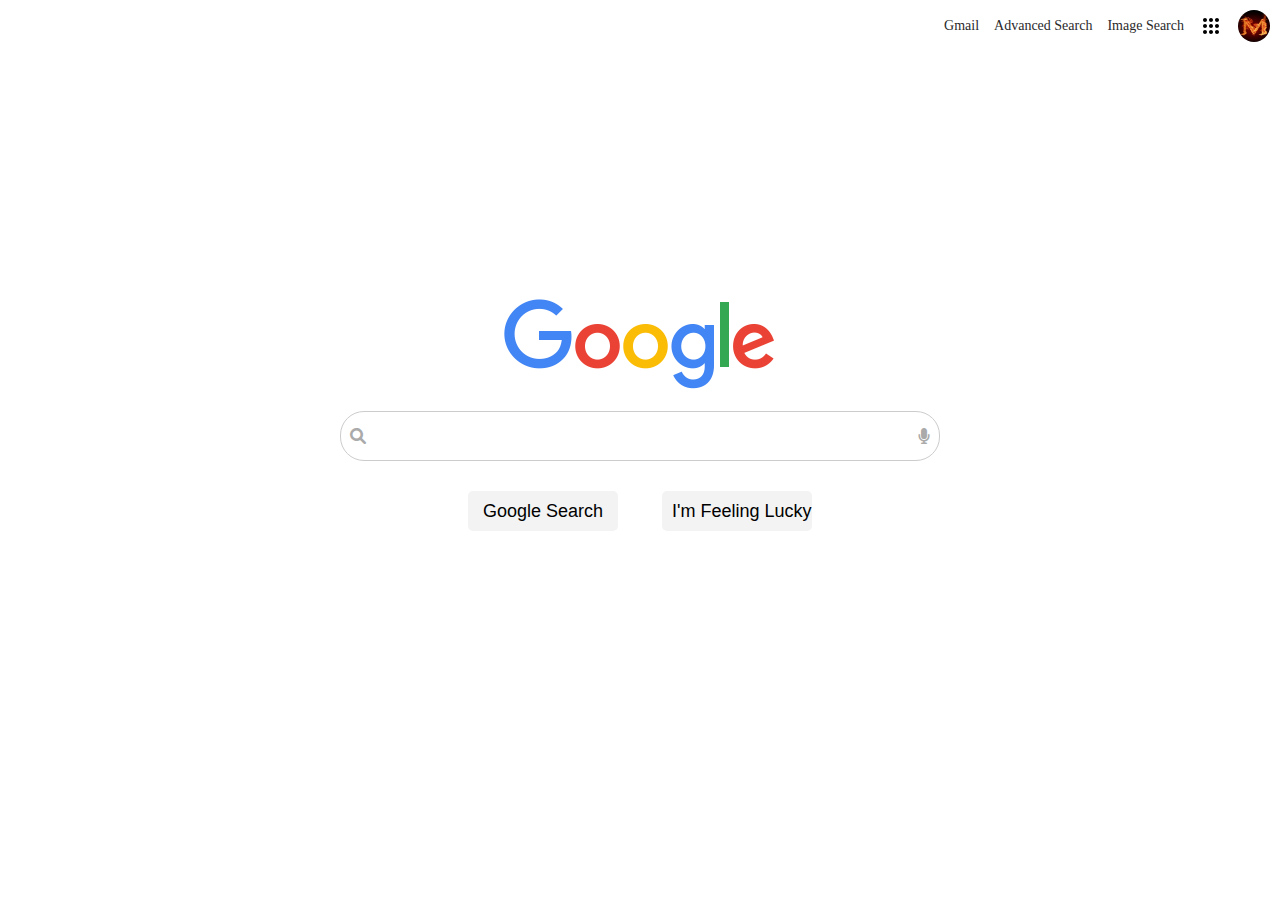
<file: index.html>
<!DOCTYPE html>
<html lang="en">
<head>
    <meta charset="UTF-8">
    <meta name="viewport" content="width=device-width, initial-scale=1.0">
    <title>Search</title>
    <link rel="stylesheet" href="styles.css">
    <link rel="stylesheet" href="https://cdnjs.cloudflare.com/ajax/libs/font-awesome/6.0.0-beta3/css/all.min.css">
</head>
<body>
    <div class="top-right-container">
        <a href="https://mail.google.com/">Gmail</a>
        <a href="advanced.html">Advanced Search</a>
        <a href="image.html">Image Search</a>
        <a href="#" class="google-apps-icon">
            <svg class="gb_h" focusable="false" viewBox="0 0 24 24"><path d="M6,8c1.1,0 2,-0.9 2,-2s-0.9,-2 -2,-2 -2,0.9 -2,2 0.9,2 2,2zM12,20c1.1,0 2,-0.9 2,-2s-0.9,-2 -2,-2 -2,0.9 -2,2 0.9,2 2,2zM6,20c1.1,0 2,-0.9 2,-2s-0.9,-2 -2,-2 -2,0.9 -2,2 0.9,2 2,2zM6,14c1.1,0 2,-0.9 2,-2s-0.9,-2 -2,-2 -2,0.9 -2,2 0.9,2 2,2zM12,14c1.1,0 2,-0.9 2,-2s-0.9,-2 -2,-2 -2,0.9 -2,2 0.9,2 2,2zM16,6c0,1.1 0.9,2 2,2s2,-0.9 2,-2 -0.9,-2 -2,-2 -2,0.9 -2,2zM12,8c1.1,0 2,-0.9 2,-2s-0.9,-2 -2,-2 -2,0.9 -2,2 0.9,2 2,2zM18,14c1.1,0 2,-0.9 2,-2s-0.9,-2 -2,-2 -2,0.9 -2,2 0.9,2 2,2zM18,20c1.1,0 2,-0.9 2,-2s-0.9,-2 -2,-2 -2,0.9 -2,2 0.9,2 2,2z"></path><image src="https://ssl.gstatic.com/gb/images/bar/al-icon.png" alt="" height="24" width="24" style="border:none;display:none \9"></image></svg>
        </a>
        <img src="photo.jpg" class="avatar-image" alt="Avatar">
    </div>
    
    <div class="form-container">
        <div class="form-control">
            <form class="search-form" action="https://google.com/search" method="get">
                <img src="googlelogo_color_272x92dp.png" alt="Google Logo">
                <div class="search-input">
                    <i class="fas fa-search"></i>
                    <input type="text" name="q">
                    <i class="fas fa-microphone"></i>
                </div>
                <div class="input-control">
                    <input type="submit" value="Google Search">
                    <input type="submit" value="I'm Feeling Lucky" name="btnI">
                </div>
            </form>
        </div>
    </div>
</body>
</html>
</file>
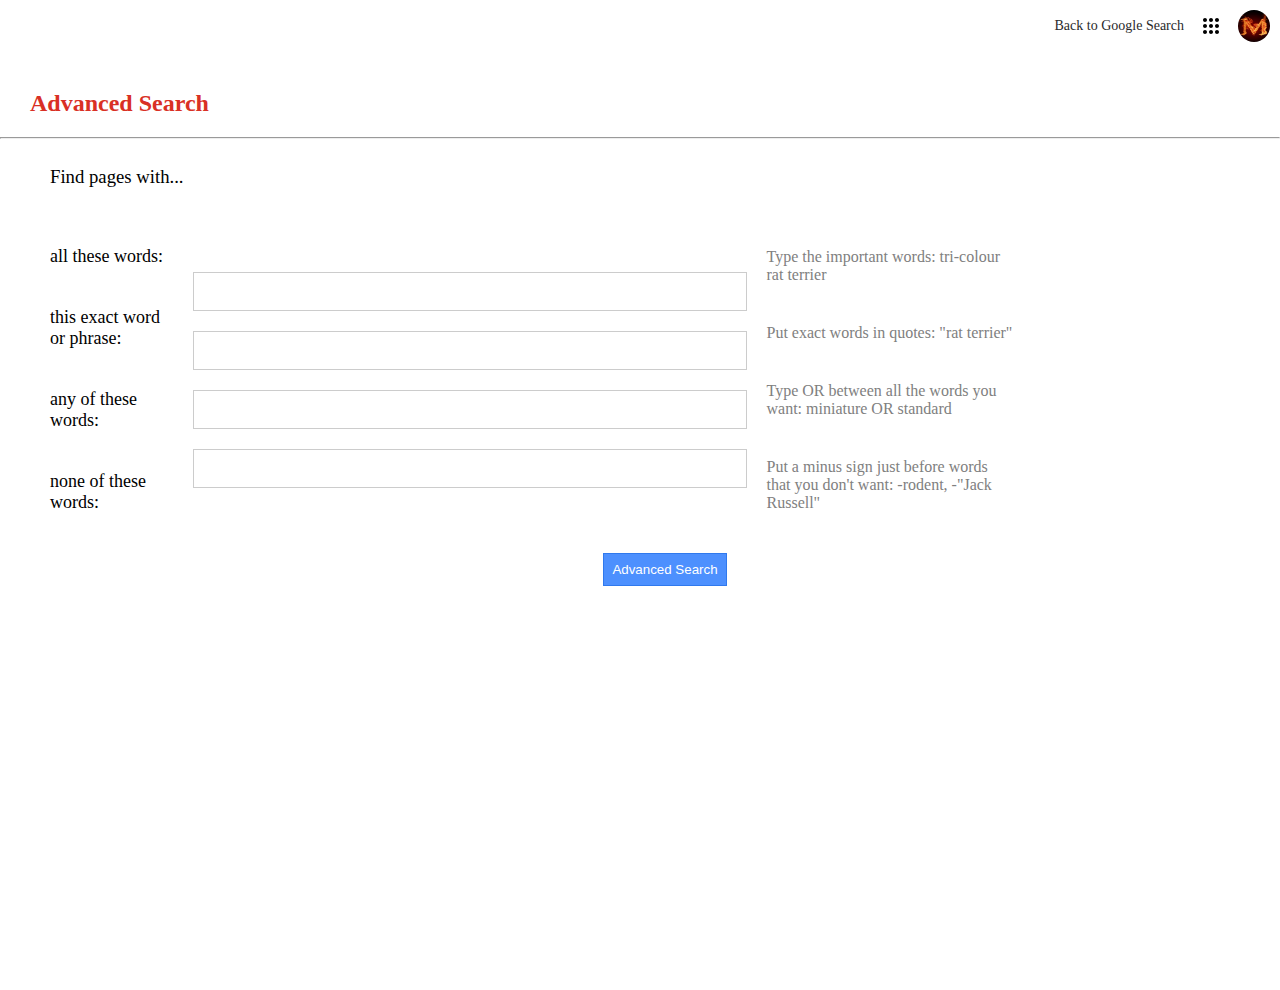
<file: advanced.html>
<!DOCTYPE html>
<html lang="en">
<head>
    <title>Search</title>
    <meta name="viewport" content="width=device-width, initial-scale=1.0">
    <link rel="stylesheet" href="styles.css">
</head>
<body>
    <div class="top-right-container">
        <a href="index.html">Back to Google Search</a>
        <a href="#" class="google-apps-icon">
            <svg class="gb_h" focusable="false" viewBox="0 0 24 24"><path d="M6,8c1.1,0 2,-0.9 2,-2s-0.9,-2 -2,-2 -2,0.9 -2,2 0.9,2 2,2zM12,20c1.1,0 2,-0.9 2,-2s-0.9,-2 -2,-2 -2,0.9 -2,2 0.9,2 2,2zM6,20c1.1,0 2,-0.9 2,-2s-0.9,-2 -2,-2 -2,0.9 -2,2 0.9,2 2,2zM6,14c1.1,0 2,-0.9 2,-2s-0.9,-2 -2,-2 -2,0.9 -2,2 0.9,2 2,2zM12,14c1.1,0 2,-0.9 2,-2s-0.9,-2 -2,-2 -2,0.9 -2,2 0.9,2 2,2zM16,6c0,1.1 0.9,2 2,2s2,-0.9 2,-2 -0.9,-2 -2,-2 -2,0.9 -2,2zM12,8c1.1,0 2,-0.9 2,-2s-0.9,-2 -2,-2 -2,0.9 -2,2 0.9,2 2,2zM18,14c1.1,0 2,-0.9 2,-2s-0.9,-2 -2,-2 -2,0.9 -2,2 0.9,2 2,2zM18,20c1.1,0 2,-0.9 2,-2s-0.9,-2 -2,-2 -2,0.9 -2,2 0.9,2 2,2z"></path><image src="https://ssl.gstatic.com/gb/images/bar/al-icon.png" alt="" height="24" width="24" style="border:none;display:none \9"></image></svg>
        </a>
        <img src="photo.jpg" class="avatar-image" alt="Avatar">
    </div>
    <h2 class="header-paragraph">Advanced Search</h2>
    <hr style="color: black">
    <div class="search-container">
        <h3>Find pages with...</h3>
        <form class="form-search" action="https://www.google.com/search" method="get">
            <div class="form-grid">
                <div class="form-labels">
                    <label for="all-words">all these words:</label>
                    <label for="exact-phrase">this exact word or phrase:</label>
                    <label for="any-words">any of these words:</label>
                    <label for="none-words">none of these words:</label>
                </div>
                <div class="form-inputs">
                    <input type="text" id="all-words" name="as_q" class="input-control">
                    <input type="text" id="exact-phrase" name="as_epq" class="input-control">
                    <input type="text" id="any-words" name="as_oq" class="input-control">
                    <input type="text" id="none-words" name="as_eq" class="input-control">
                </div>
                <div class="form-examples">
                    <p>Type the important words: tri-colour rat terrier</p>
                    <p>Put exact words in quotes: "rat terrier"</p>
                    <p>Type OR between all the words you want: miniature OR standard</p>
                    <p>Put a minus sign just before words that you don't want: -rodent, -"Jack Russell"</p>
                </div>
            </div>
            <div class="form-control">
                <input class="advanced" type="submit" value="Advanced Search">
            </div>
        </form>
    </div>
</body>
</html>
</file>
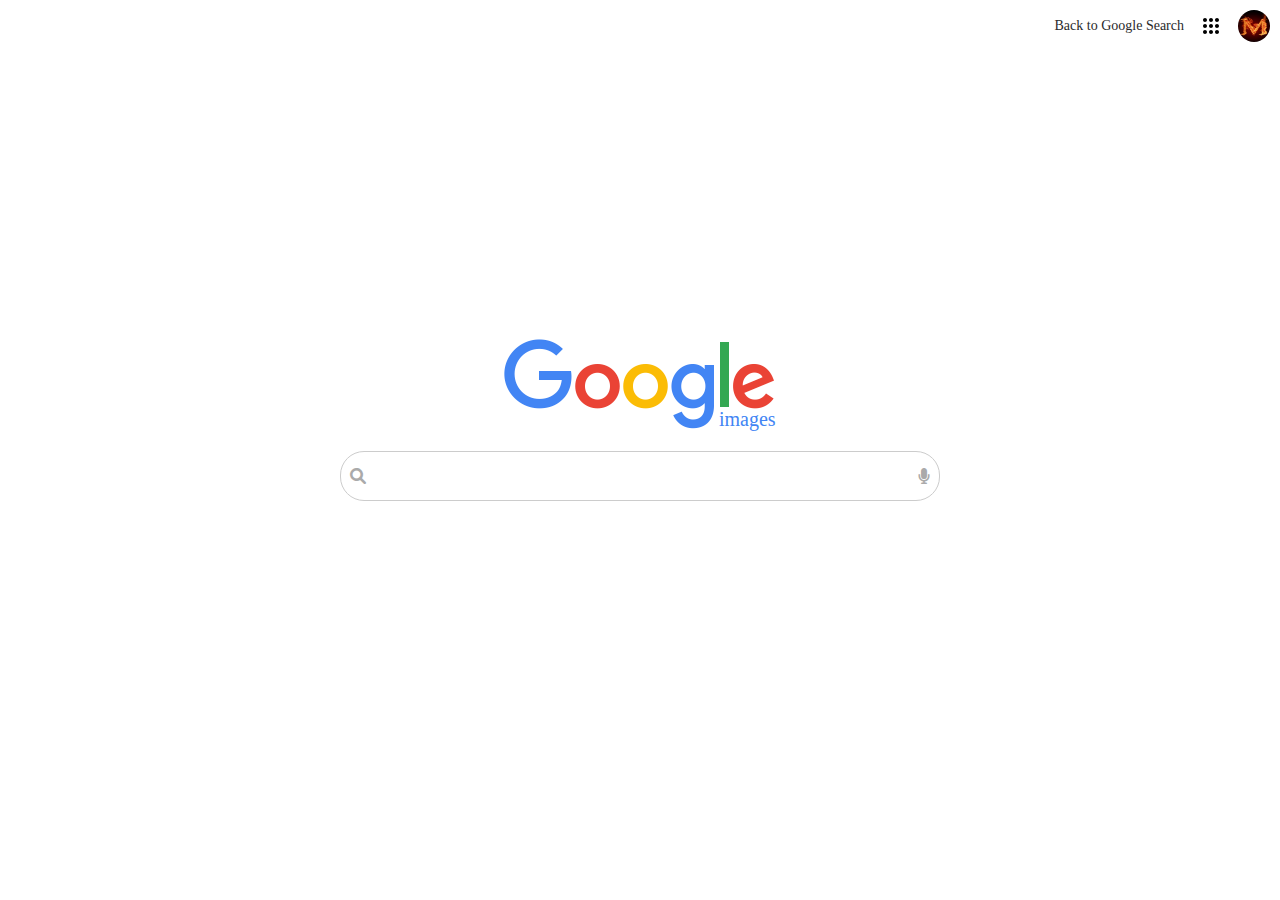
<file: image.html>
<!DOCTYPE html>
<html lang="en">
<head>
    <meta charset="UTF-8">
    <meta name="viewport" content="width=device-width, initial-scale=1.0">
    <title>Search</title>
    <link rel="stylesheet" href="styles.css">
    <link rel="stylesheet" href="https://cdnjs.cloudflare.com/ajax/libs/font-awesome/6.0.0-beta3/css/all.min.css">
</head>
<body>
    <div class="top-right-container">
        <a href="index.html">Back to Google Search</a>
        <a href="#" class="google-apps-icon">
            <svg class="gb_h" focusable="false" viewBox="0 0 24 24"><path d="M6,8c1.1,0 2,-0.9 2,-2s-0.9,-2 -2,-2 -2,0.9 -2,2 0.9,2 2,2zM12,20c1.1,0 2,-0.9 2,-2s-0.9,-2 -2,-2 -2,0.9 -2,2 0.9,2 2,2zM6,20c1.1,0 2,-0.9 2,-2s-0.9,-2 -2,-2 -2,0.9 -2,2 0.9,2 2,2zM6,14c1.1,0 2,-0.9 2,-2s-0.9,-2 -2,-2 -2,0.9 -2,2 0.9,2 2,2zM12,14c1.1,0 2,-0.9 2,-2s-0.9,-2 -2,-2 -2,0.9 -2,2 0.9,2 2,2zM16,6c0,1.1 0.9,2 2,2s2,-0.9 2,-2 -0.9,-2 -2,-2 -2,0.9 -2,2zM12,8c1.1,0 2,-0.9 2,-2s-0.9,-2 -2,-2 -2,0.9 -2,2 0.9,2 2,2zM18,14c1.1,0 2,-0.9 2,-2s-0.9,-2 -2,-2 -2,0.9 -2,2 0.9,2 2,2zM18,20c1.1,0 2,-0.9 2,-2s-0.9,-2 -2,-2 -2,0.9 -2,2 0.9,2 2,2z"></path><image src="https://ssl.gstatic.com/gb/images/bar/al-icon.png" alt="" height="24" width="24" style="border:none;display:none \9"></image></svg>
        </a>
        <img src="photo.jpg" class="avatar-image" alt="Avatar">
    </div>
    <div class="form-container">
        <div class="form-control">
            <form class="search-form" action="https://google.com/search">
                <div class="logo-google">
                    <img src="googlelogo_color_272x92dp.png" alt="Google Logo">
                    <span class="span-img">images</span>
                </div>
                <div class="search-input">
                    <i class="fas fa-search"></i>
                    <input type="hidden" name="tbm" value="isch">
                    <input type="text" name="q">
                    <i class="fas fa-microphone"></i>
                </div>
            </form>
        </div>
    </div>
</body>
</html>
</file>
<file: styles.css>
body, html {
    margin: 0;
    padding: 0;
    height: 100%;
}

.top-right-container {
    position: absolute;
    top: 10px;
    right: 10px;
    display: flex;
    align-items: center;
}

.top-right-container a {
    margin-right: 15px;
    text-decoration: none;
    font-size: 14px;
    color: #2a2a2b;
}

.top-right-container a:hover {
    text-decoration: underline;
}

.search-form {
    display: flex;
    padding: 20px;
    flex-direction: column;
    justify-content: center;
    margin-top: 50px;
    text-align: center;
    align-items: center;
}

.search-input {
    position: relative;
    width: 600px;
    margin-top: 20px;
    margin-bottom: 10px;
}

.search-input input[type="text"] {
    width: 100%;
    height: 50px;
    font-size: 18px;
    padding: 10px 40px; 
    padding-left: 40px; 
    padding-right: 40px; 
    cursor: pointer;
    border: 1px solid #ccc;
    border-radius: 24px;
    box-sizing: border-box; 
}

.search-input input[type="text"]:hover{
    box-shadow: 0 1px 3px rgba(0, 0, 0, 0.2);
}
.search-input input[type="text"]:focus{
    outline: none;
    border: 1px solid #ccc;
}
.search-input .fa-search,
.search-input .fa-microphone {
    position: absolute;
    top: 50%;
    transform: translateY(-50%);
    color: #aaa;
}

.search-input .fa-search {
    left: 10px; 
    cursor: pointer;
}

.search-input .fa-microphone {
    right: 10px; 
    cursor: pointer;
}

.search-form input[type="submit"] {
    width: 150px;
    height: 40px;
    border: none;
    font-size: 18px;
    padding: 10px;
    margin: 20px;
    border-radius: 5px;
    background: #f3f3f3; 
    color: rgb(0, 0, 0);
    cursor: pointer;
}

.search-form input[type="submit"]:hover {
    box-shadow: 1px 2px 4px rgba(0, 0, 0, 0.2);
}

.header-paragraph {
    margin-top: 10vh;
    margin-left: 30px;
    color: #d93025;
}

.form-container {
    display: flex;
    justify-content: center;
    align-items: center;
    height: 100%;
}

.form-control {
    text-align: center;
    margin-bottom: 100px;
}
.input-control a{
    text-decoration: none;
    border: none;
    color: black;
    border-radius: 5px;
    background: #f3f3f3;
    padding: 12px 12px;
}
.input-control a:hover{
    box-shadow: 1px 2px 4px rgba(0, 0, 0, 0.2);
}

.logo-google{
    position: relative;
    align-items: center;
    display: flex;
}

.span-img {
    font-size: 24px;
    left: 215px;
    font-size: 20px;
    position: absolute;
    bottom: 0;
    color: #4285f4;
}
.search-container h3{
    font-weight: normal;
}
.search-container{
    display: flex;
    flex-direction: column;
    margin-left: 50px;
}

.form-grid {
    display: grid;
    grid-template-columns: 10% 45% 20%;
    gap: 20px;
    margin: 20px 0;
    align-items: center;
}

.form-labels, .form-inputs, .form-examples {
    display: flex;
    flex-direction: column;
}

.form-labels label {
    margin: 20px 0;
    font-size: 18px;
}

.form-inputs input {
    margin: 10px 0;
    padding: 8px;
    border:  1px solid #ccc;
    width: 100%;
    box-sizing: border-box;
    font-size: 18px;
}

.form-examples p {
    margin: 20px 0;
    color: gray;
    font-size: 16px;
}
.form-control input[class="advanced"]{
    padding: 8px 8px;
    background-color: #4d90fe;
    border: 1px solid #3079ed;
    color: #fff;
}
.form-control input[class="advanced"]:hover{
    background-color: #3079ed;
}
.avatar-image {
    width: 32px;
    height: 32px;
    border-radius: 50%;
    cursor: pointer;
}
.avatar-image:hover{
    box-shadow: 0 1px 2px rgba(0, 0, 0, 0.2);

}

.google-apps-icon {
    width: 24px;
    height: 24px;
    display: flex;
    align-items: center;
    justify-content: center;
    color: #333; 
    text-decoration: none;
}

.google-apps-icon svg {
    width: 100%;
    height: 100%;
}
.google-apps-icon:hover {
    border-radius: 8px;
    background-color: rgba(0, 0, 0, 0.1);
}
</file>
